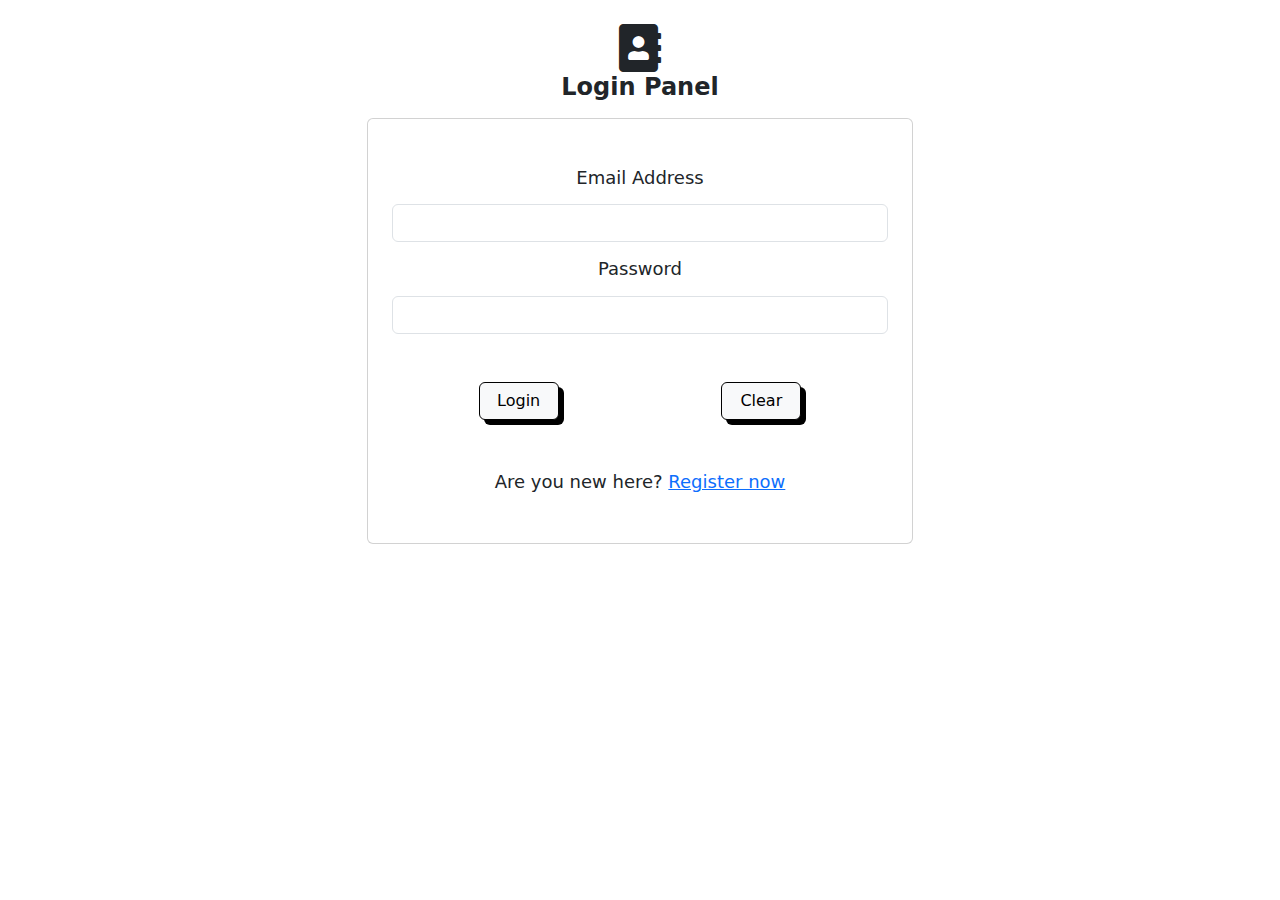
<file: index.html>
<!DOCTYPE html>
<html lang="en">
<head>
    <meta charset="UTF-8">
    <meta http-equiv="X-UA-Compatible" content="IE=edge">
    <meta name="viewport" content="width=device-width, initial-scale=1.0">
    <title>Authentication</title>

    <link href="https://cdn.jsdelivr.net/npm/bootstrap@5.0.2/dist/css/bootstrap.min.css" rel="stylesheet">
    <link rel="stylesheet" href="https://pro.fontawesome.com/releases/v5.10.0/css/all.css"/>
    <link rel="stylesheet" href="css/style.css">

</head>
<body>

    <div class="container py-4">
        <div class="row">
            <div class="col-md-6 mx-auto text-center">
                <i class="fas fa-address-book fa-3x"></i>
                <h4 class="h-600">Login Panel</h4>
                <div class="card px-4 py-5 my-3">
                    <form action="controllers/login.php" method="POST">
                        <div class="mb-3">
                            <h6 for="email" class="form-label font-18 h-500 mb-3">Email Address</h6>
                            <input type="text" name="email" class="form-control" required>
                        </div>
                        
                        <div>
                            <h6 for="password" class="form-label font-18 h-500 mb-3">Password</h6>
                            <input type="password" name="password" class="form-control" required>
                        </div>
    
                        <div class="row my-5">
                            <div class="col-md-8 mx-auto">
                                <div class="d-flex justify-content-between">
                                    <div>
                                        <input type="submit" class="btn btn-light" name="loginbtn" value="Login"/>
                                    </div>
                                    <div>
                                        <input type="submit" class="btn btn-light" name="clearbtn" value="Clear" />
                                    </div>
                                </div>
                            </div>
                        </div>
    
                    </form>
                    <div>
                       <span class="font-18 h-500">Are you new here? <a href="reg.html">Register now</a></span>
                    </div>
                </div>
            </div>
        </div>
    </div>
    

    <script src="https://cdn.jsdelivr.net/npm/bootstrap@5.0.2/dist/js/bootstrap.bundle.min.js"></script>
    <script src="https://cdn.jsdelivr.net/npm/@popperjs/core@2.9.2/dist/umd/popper.min.js"></script>
    <script src="https://cdn.jsdelivr.net/npm/bootstrap@5.0.2/dist/js/bootstrap.min.js"></script>
    
</body>
</html>
</file>
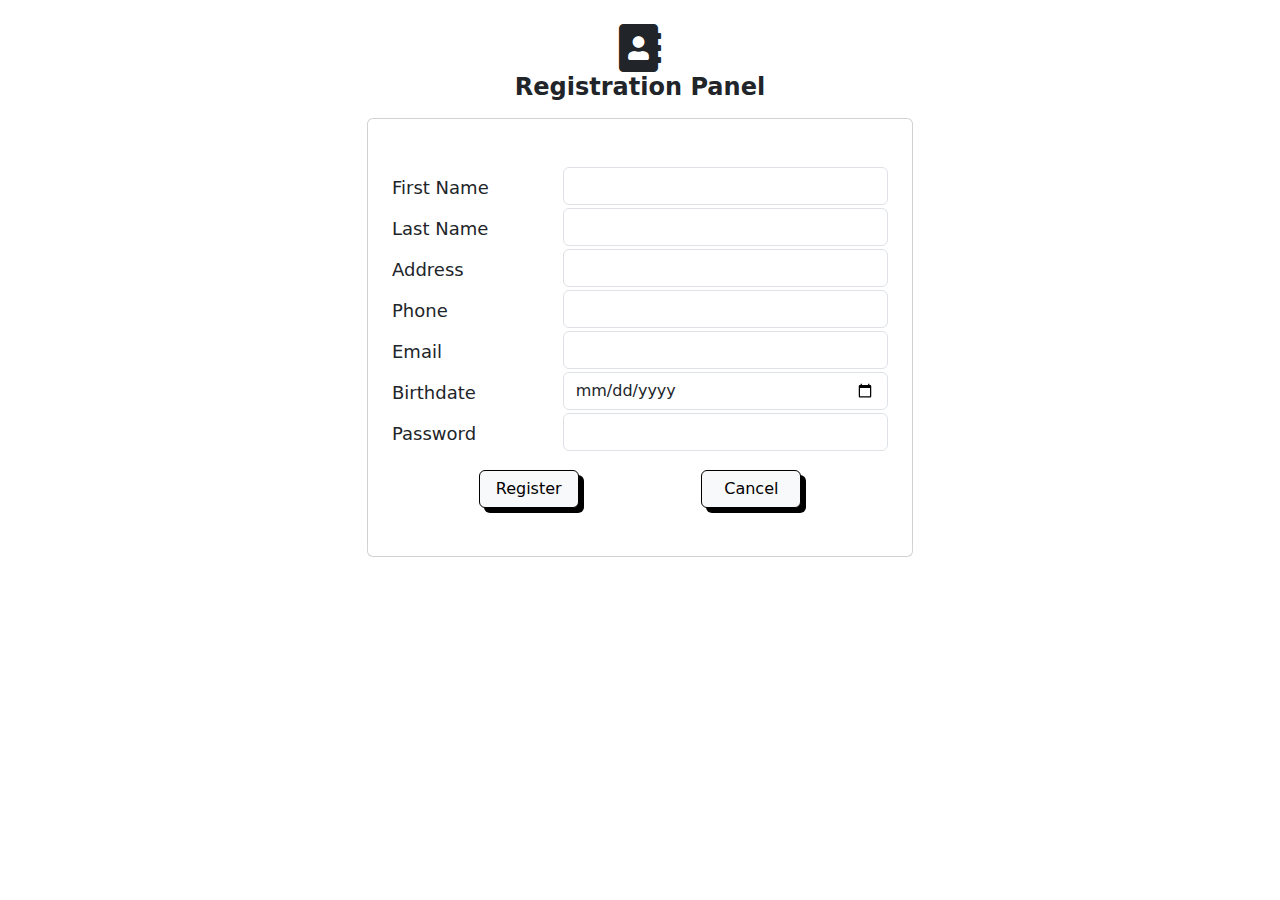
<file: reg.html>
<!DOCTYPE html>
<html lang="en">
<head>
    <meta charset="UTF-8">
    <meta http-equiv="X-UA-Compatible" content="IE=edge">
    <meta name="viewport" content="width=device-width, initial-scale=1.0">
    <title>Authentication</title>

    <link href="https://cdn.jsdelivr.net/npm/bootstrap@5.0.2/dist/css/bootstrap.min.css" rel="stylesheet">
    <link rel="stylesheet" href="https://pro.fontawesome.com/releases/v5.10.0/css/all.css"/>
    <link rel="stylesheet" href="css/style.css">

</head>
<body>

    <div class="container py-4">
        <div class="row reg">
            <div class="col-md-6 mx-auto">
                <div class="text-center">
                  <i class="fas fa-address-book fa-3x"></i>
                  <h4 class="h-600">Registration Panel</h4>
                </div>
                <div class="card px-4 py-5 my-3">
                    <form action="controllers/register.php" method="POST">
                        <div class="row g-3">
                            <div class="col-md-4">
                              <label class="font-18 h-500 col-form-label">First Name</label>
                            </div>
                            <div class="col-md-8">
                                <input type="text" name="firstname" class="form-control" required>
                            </div>
                        </div>
                        <div class="row g-3">
                            <div class="col-md-4">
                              <label class="font-18 h-500 col-form-label">Last Name</label>
                            </div>
                            <div class="col-md-8">
                                <input type="text" name="lastname" class="form-control" required>
                            </div>
                        </div>
                        <div class="row g-3">
                            <div class="col-md-4">
                              <label class="font-18 h-500 col-form-label">Address</label>
                            </div>
                            <div class="col-md-8">
                                <input type="text" name="address" class="form-control">
                            </div>
                        </div>
                        <div class="row g-3">
                            <div class="col-md-4">
                              <label class="font-18 h-500 col-form-label">Phone</label>
                            </div>
                            <div class="col-md-8">
                                <input type="text" name="phone" class="form-control">
                            </div>
                        </div>
                        <div class="row g-3">
                            <div class="col-md-4">
                              <label class="font-18 h-500 col-form-label">Email</label>
                            </div>
                            <div class="col-md-8">
                                <input type="text" name="email" class="form-control check" required>
                                <small class="error_msg"></small>
                            </div>
                        </div>
                        <div class="row g-3">
                            <div class="col-md-4">
                              <label class="font-18 h-500 col-form-label">Birthdate</label>
                            </div>
                            <div class="col-md-8">
                                <input type="date" name="dob" class="form-control" required>
                            </div>
                        </div>
                        <div class="row g-3">
                            <div class="col-md-4">
                              <label class="font-18 h-500 col-form-label">Password</label>
                            </div>
                            <div class="col-md-8">
                                <input type="password" name="password" class="form-control" required>
                            </div>
                        </div>

                        <div class="row mt-3">
                            <div class="col-md-8 mx-auto">
                                <div class="d-flex justify-content-between">
                                    <div class="">
                                        <input type="submit" class="btn btn-light wd" name="regbtn" value="Register"/>
                                    </div>
                                    <div>
                                        <input type="button" class="btn btn-light wd" name="cancelbtn" value="Cancel"/>
                                    </div>
                                </div>
                            </div>
                        </div>
                       
                    </form>
                </div>
            </div>
        </div>
    </div>
    

    <script src="https://cdn.jsdelivr.net/npm/bootstrap@5.0.2/dist/js/bootstrap.bundle.min.js"></script>
    <script src="https://cdn.jsdelivr.net/npm/@popperjs/core@2.9.2/dist/umd/popper.min.js"></script>
    <script src="https://cdn.jsdelivr.net/npm/bootstrap@5.0.2/dist/js/bootstrap.min.js"></script>

    <script src="//ajax.googleapis.com/ajax/libs/jquery/1.9.1/jquery.min.js"></script>

    <script src="js/script.js"></script>
    
</body>
</html>
</file>
<file: css/style.css>
* {
    box-sizing: border-box;
}

.font-18 {
    font-size: 18px;
}

.h-500 {
    font-weight: 500;
}

.h-600 {
    font-weight: 600;
}

.btn-light {
    width: 80px;
    border: 1px solid black;
    box-shadow:  5px 5px black;
}

.btn-light:hover {
    background-color: #237bfd;
    border: 1px solid black;
}

.wd {
    width: 100px;
}

.dropdown {
    display: inline-block;
}
.dropdown-menu .dropdown-item {
    font-size: 14px;
    text-align: center;
}

.dropdown-menu {
    z-index: 1 !important;
    min-width: 160px !important;
    position: absolute;
    right: 0;
}

.user {
    padding: 1.2rem 0;
    border-bottom: 1px solid black;
}

.sidebar .col-md-2 {
    border-right: 1px solid black;
    height: 550px;
}

.list-group-item {
    border: 1px solid black;
}


.search {
    position: relative;
}

.search input {
    text-indent: 25px;
    border: 2px solid black
}

.search .fa-search {
    position: absolute;
    top: 13px;
    left: 16px
}

thead {
    background-color: #212529;
    color: white;
}

.rmv {
    text-decoration: none; 
    color: black;
}
</file>
